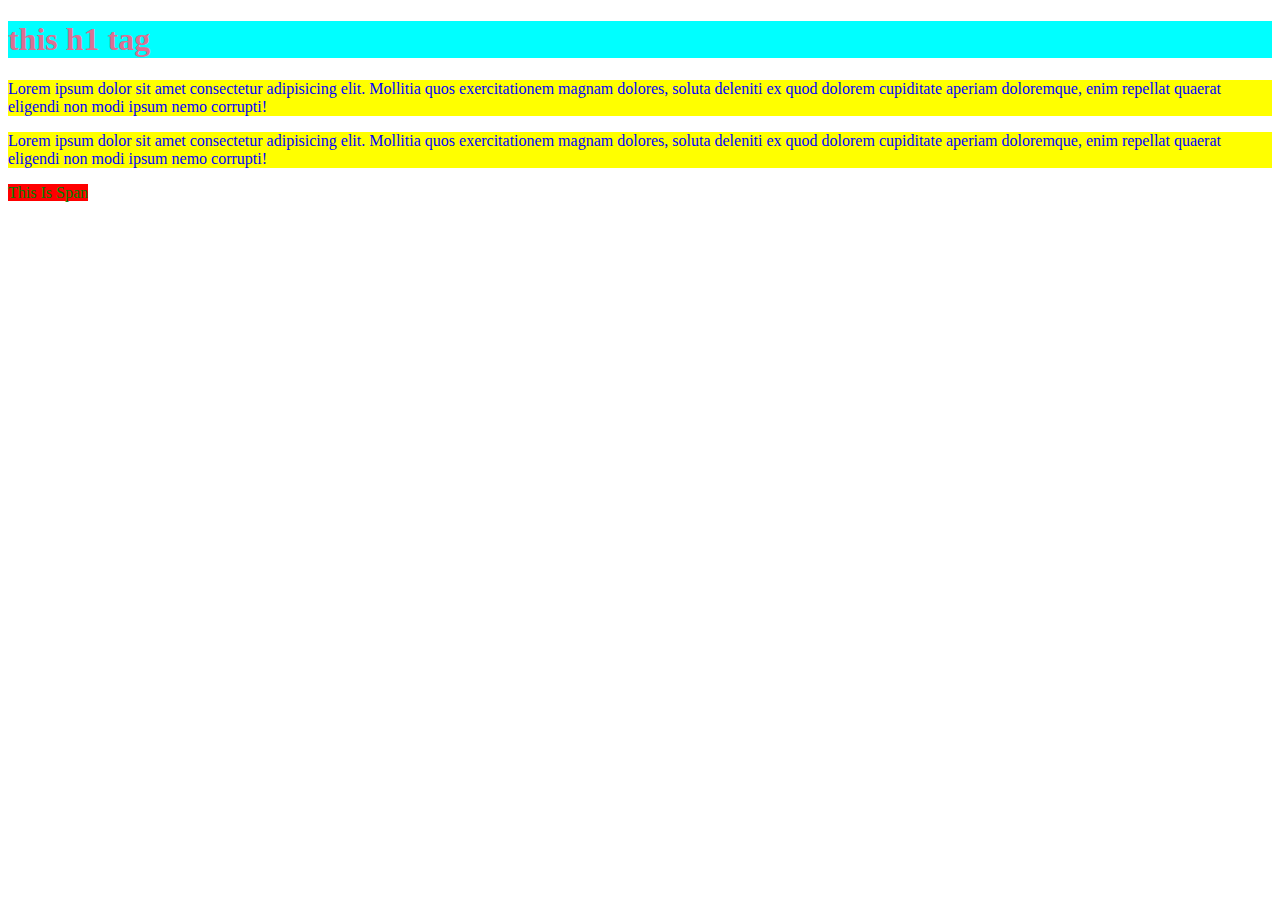
<file: Basic CSS 2 Feb/index.html>
<!DOCTYPE html>
<html lang="en">
<head>
    <meta charset="UTF-8">
    <meta name="viewport" content="width=device-width, initial-scale=1.0">
    <title>Basic Css</title>
<style>
    p{
        color:blue;
        background-color:yellow;
    }
    span{
        color:green;
        background-color:red;
    }
</style>

</head>
<body>

    <!--Inline CSS-->
    <h1 style="color: palevioletred; background-color: aqua;">this h1 tag</h1>


    <!-- Internal CSS -->
     <p>Lorem ipsum dolor sit amet consectetur adipisicing elit. Mollitia quos exercitationem magnam dolores, soluta deleniti ex quod dolorem cupiditate aperiam doloremque, enim repellat quaerat eligendi non modi ipsum nemo corrupti!</p>

     <p>Lorem ipsum dolor sit amet consectetur adipisicing elit. Mollitia quos exercitationem magnam dolores, soluta deleniti ex quod dolorem cupiditate aperiam doloremque, enim repellat quaerat eligendi non modi ipsum nemo corrupti!</p>

     <span>This Is Span</span>



</body>
</html>
</file>
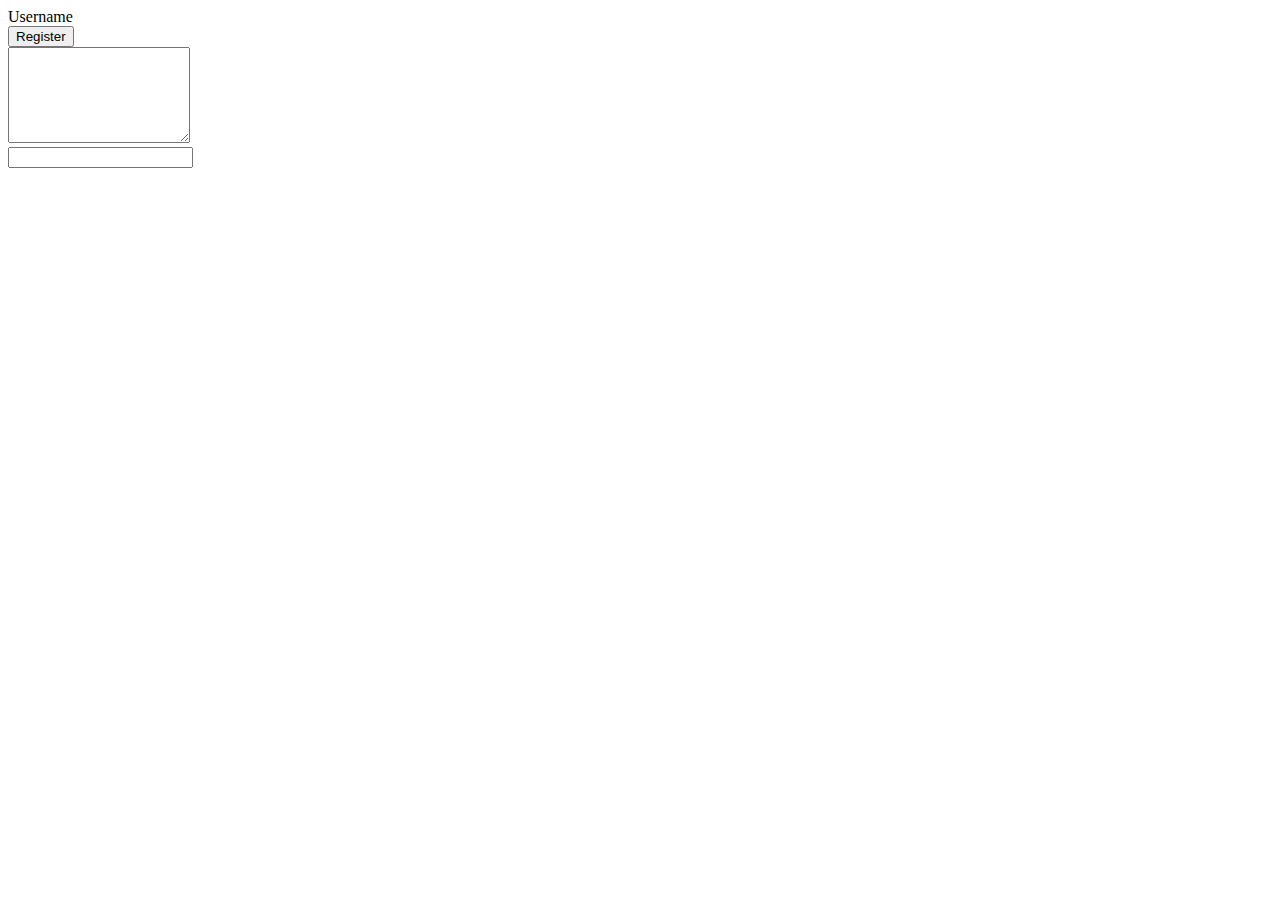
<file: form 30 Jan/index.html>
<!DOCTYPE html>
<html lang="en">

<head>
    <meta charset="UTF-8">
    <meta name="viewport" content="width=device-width, initial-scale=1.0">
    <title>Form 30 Jan</title>
</head>

<body>
    <form action="destion">

        <label for="username">Username</label>
<br>
        <button>Register</button> <br>

        <textarea name="address" id="" rows="6" cols="20"></textarea>

        <br>

        <input type="text" name="firstname">

    </form>

</body>

</html>
</file>
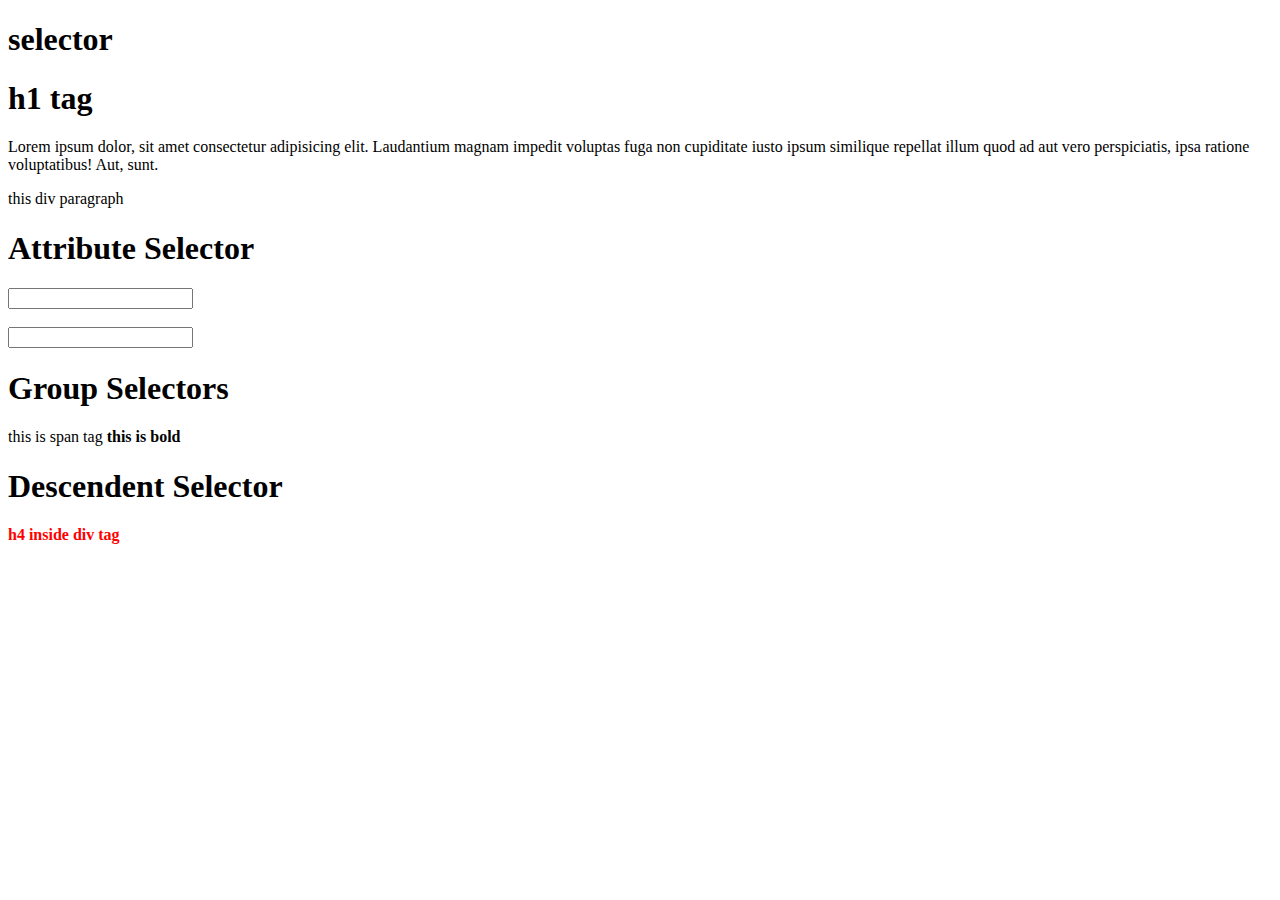
<file: selectors 2 feb/index.html>
<!DOCTYPE html>
<html lang="en">

<head>
    <meta charset="UTF-8">
    <meta name="viewport" content="width=device-width, initial-scale=1.0">
    <title>Selectors</title>
    <link rel="stylesheet" href="selectors.css">
</head>

<body>
    <h1 class="first">selector </h1> <!-- class can be repeated multiple times-->

    <h1 class="sec">h1 tag</h1>

    <p class="first">Lorem ipsum dolor, sit amet consectetur adipisicing elit. Laudantium magnam impedit voluptas fuga
        non cupiditate iusto ipsum similique repellat illum quod ad aut vero perspiciatis, ipsa ratione voluptatibus!
        Aut, sunt.</p>

    <div id="mydiv"> <!-- id is unique only not repeated-->
        <p>this div paragraph</p>
    </div>


    <h1>Attribute Selector</h1>
    <input type="text">
    <br><br>
    <input type="password">


    <h1>Group Selectors</h1>

    <span>this is span tag</span>
    <b>this is bold</b>

<h1>Descendent Selector</h1>

<div>
<h4>h4 inside div tag</h4>
</div>

</body>

</html>
</file>
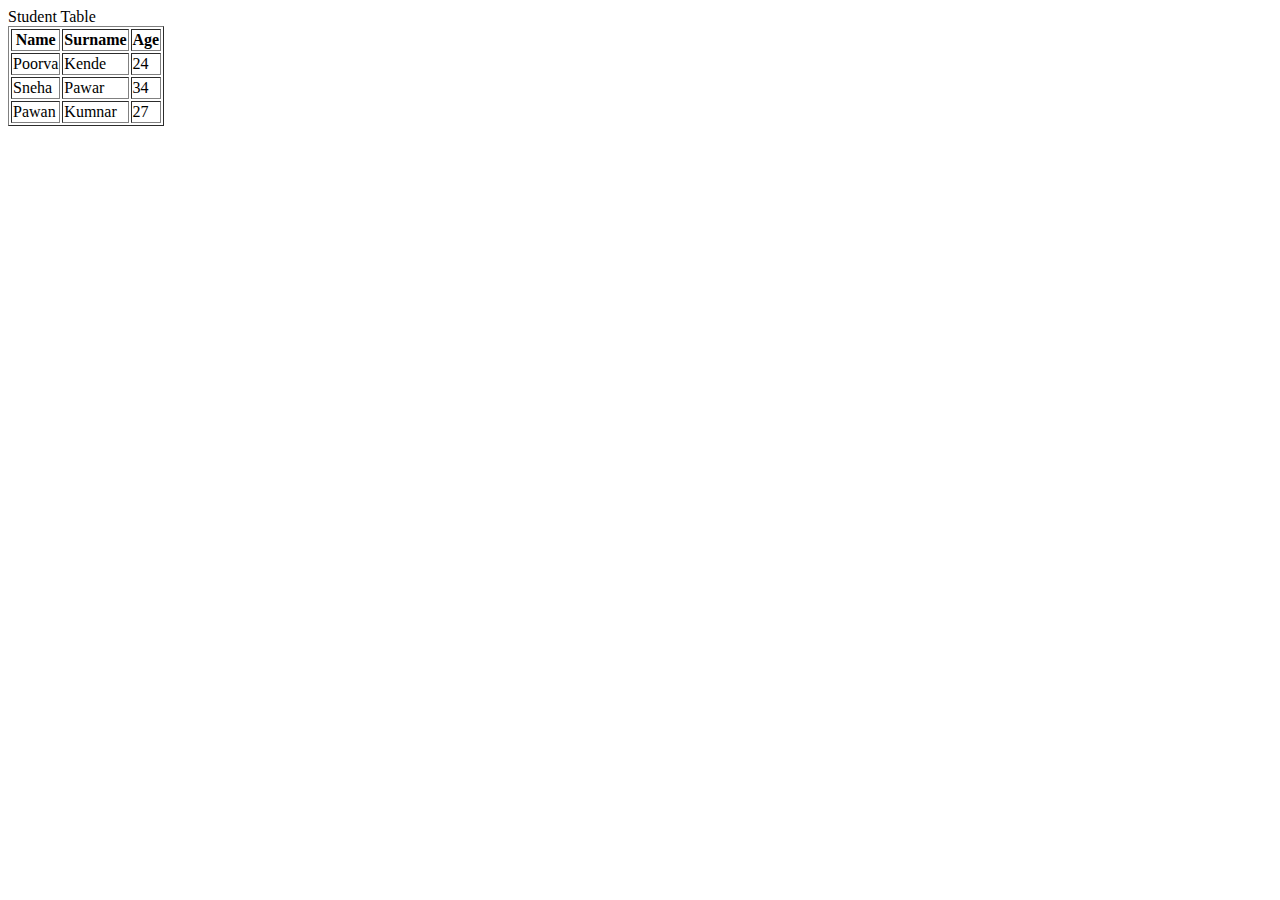
<file: table/table 29 Jan/index.html>
<!DOCTYPE html>
<html lang="en">
<head>
    <meta charset="UTF-8">
    <meta name="viewport" content="width=device-width, initial-scale=1.0">
    <title>Table</title>
</head>
<body>
    <caption>Student Table</caption>
    <table border="1">
        <thead>
            <th>Name</th>
            <th>Surname</th>
            <th>Age</th>
        </thead>

        <tbody>
            <tr>
                <td>Poorva</td>
                <td>Kende</td>
                <td>24</td>
            </tr>
            <tr>
                <td>Sneha</td>
                <td>Pawar</td>
                <td>34</td>
            </tr>
            <tr>
                <td>Pawan</td>
                <td>Kumnar</td>
                <td>27</td>
            </tr>

        </tbody>
    </table>
</body>
</html>
</file>
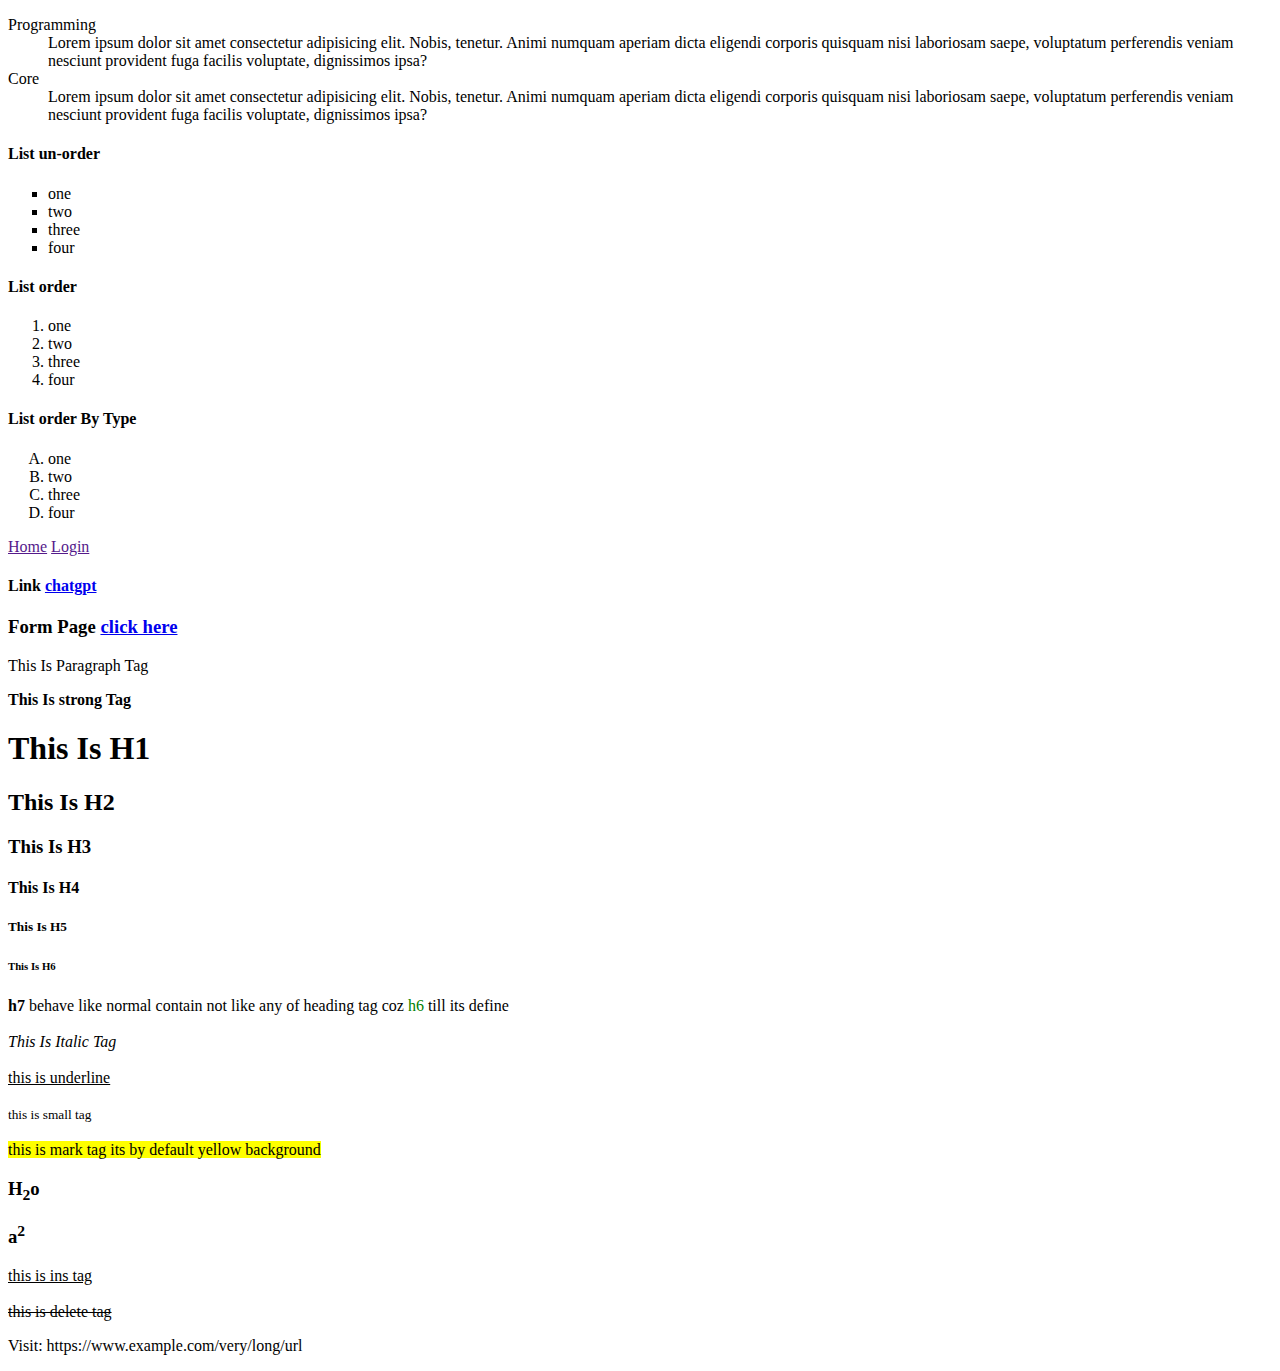
<file: index 25 Jan .html>
<!DOCTYPE html>
<html lang="en">

<head>
    <meta charset="UTF-8">
    <meta name="viewport" content="width=device-width, initial-scale=1.0">
    <title> 25 Jan Index Page </title>
</head>

<body>

    <dl> <!--Outer Container-->
        <dt>Programming</dt>     <!--Define category-->
        <dd>Lorem ipsum dolor sit amet consectetur adipisicing elit. Nobis, tenetur. Animi numquam aperiam dicta
            eligendi corporis quisquam nisi laboriosam saepe, voluptatum perferendis veniam nesciunt provident fuga
            facilis voluptate, dignissimos ipsa?</dd>  <!--actual contain of category-->

            <dt>Core</dt>
            <dd>Lorem ipsum dolor sit amet consectetur adipisicing elit. Nobis, tenetur. Animi numquam aperiam dicta
                eligendi corporis quisquam nisi laboriosam saepe, voluptatum perferendis veniam nesciunt provident fuga
                facilis voluptate, dignissimos ipsa?</dd> 

    </dl>


    <h4>List un-order</h4>
    <ul type="square">
        <li>one</li>
        <li>two</li>
        <li>three</li>
        <li>four</li>
    </ul>

    <h4>List order</h4>
    <ol>
        <li>one</li>
        <li>two</li>
        <li>three</li>
        <li>four</li>
    </ol>

    <h4>List order By Type</h4>
    <ol type="A">
        <li>one</li>
        <li>two</li>
        <li>three</li>
        <li>four</li>
    </ol>

    <nav> <!--nav use to denote its multiple reference link here like menubar-->
        <a href="">Home</a>
        <a href="">Login</a>
    </nav>

    <h4>Link <a href="https://chatgpt.com/">chatgpt</a> </h4>
    <h3>Form Page <a href="form.html">click here</a> </h3>

    <p>This Is Paragraph Tag</p>
    <strong>This Is strong Tag</strong>


    <h1>This Is H1</h1>
    <h2>This Is H2</h2>
    <h3>This Is H3</h3>
    <h4>This Is H4</h4>
    <h5>This Is H5</h5>
    <h6>This Is H6</h6>

    <h7><b>h7</b> behave like normal contain not like any of heading tag coz <span style="color: green;">h6</span> till
        its define</h7>
    <br><br>
    <em>This Is Italic Tag</em>
    <br><br>
    <u>this is underline</u>
    <br><br>
    <small>this is small tag</small>
    <br><br>
    <mark>this is mark tag its by default yellow background</mark>

    <h3>H<sub>2</sub>o</h3>

    <h3>a<sup>2</sup></h3>

    <ins>this is ins tag</ins>
    <br><br>
    <del>this is delete tag</del>

    <p>Visit: https://www.example<wbr>.com/very/long/url</p> <!--breaks long text of website-->



</body>

</html>
</file>
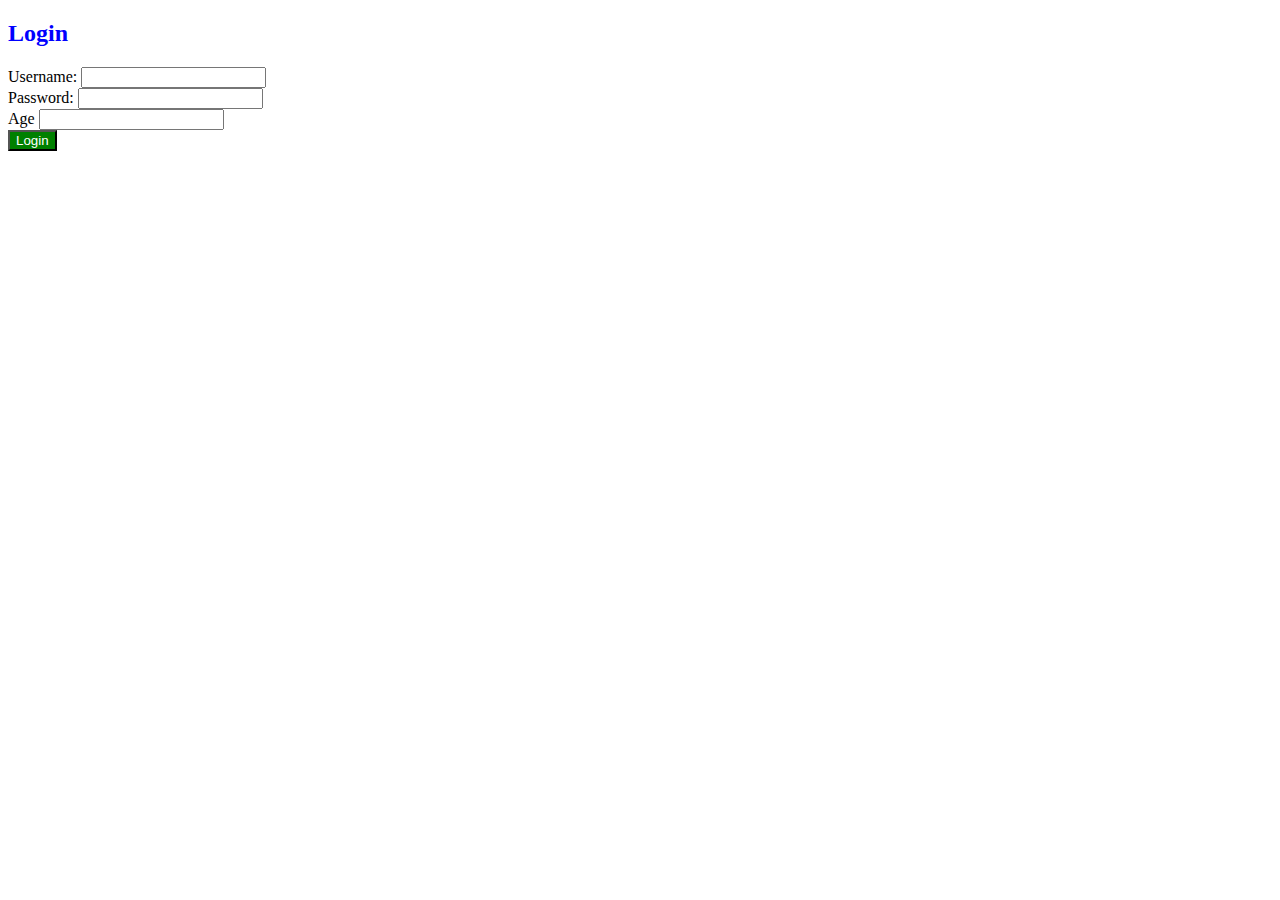
<file: Basic CSS 2 Feb/login.html>
<!DOCTYPE html>
<html lang="en">

<head>
    <meta charset="UTF-8">
    <meta name="viewport" content="width=device-width, initial-scale=1.0">
    <title>Login Page</title>
    <link rel="stylesheet" href="login.css">
</head>

<body>
    <div>
        <h2>Login</h2>

        <form>
            <div>
                <label for="username">Username:</label>
                <input type="text" name="username" required>
            </div>

            <div>
                <label for="password">Password:</label>
                <input type="password" name="password" required>
            </div>

            <div>
                <label for="number">Age</label>
                <input type="number" name="number">
            </div>

            <div>
                <button type="submit">Login</button>
            </div>

        </form>

    </div>
</body>

</html>
</file>
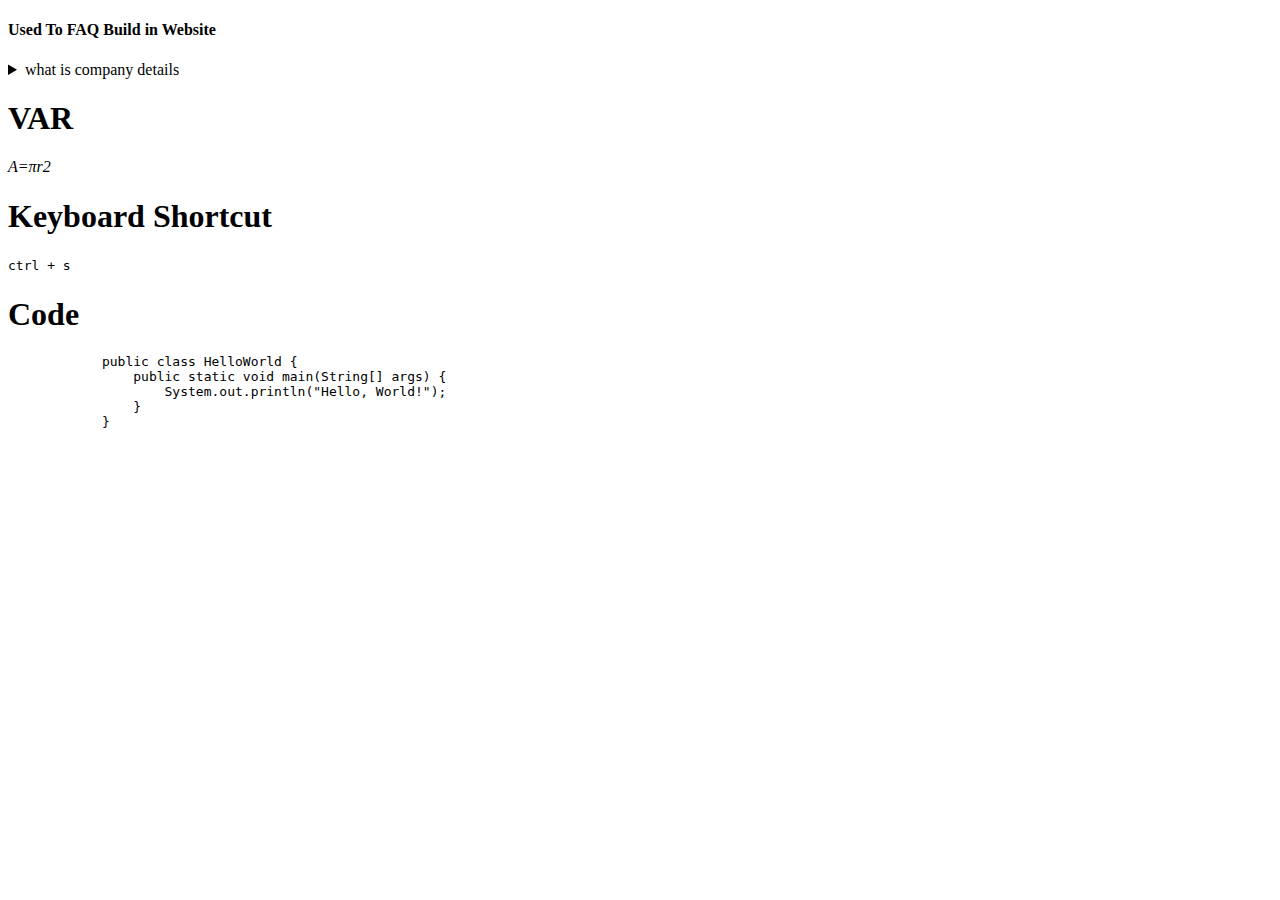
<file: code 30 Jan/index .html>
<!DOCTYPE html>
<html lang="en">
<head>
    <meta charset="UTF-8">
    <meta name="viewport" content="width=device-width, initial-scale=1.0">
    <title>Code Tag</title>
</head>
<body>

    <h4>Used To FAQ Build in Website</h4>
<details>     <summary>what is company details</summary>
    Lorem ipsum dolor sit amet consectetur adipisicing elit. Eos magni nam temporibus, vero, perferendis voluptas explicabo facilis reiciendis harum placeat nisi inventore! Iste dolorem vel aut fugit reprehenderit impedit ipsa?</details>


    <h1>VAR</h1>
    <var>A=πr2</var>

<h1>Keyboard Shortcut</h1>

    <kbd>ctrl + s</kbd>
    
    <h1>Code</h1>
    <code>
        <pre>
            public class HelloWorld {
                public static void main(String[] args) {
                    System.out.println("Hello, World!");
                }
            }
        </pre>  
    </code>
    

</body>
</html>
</file>
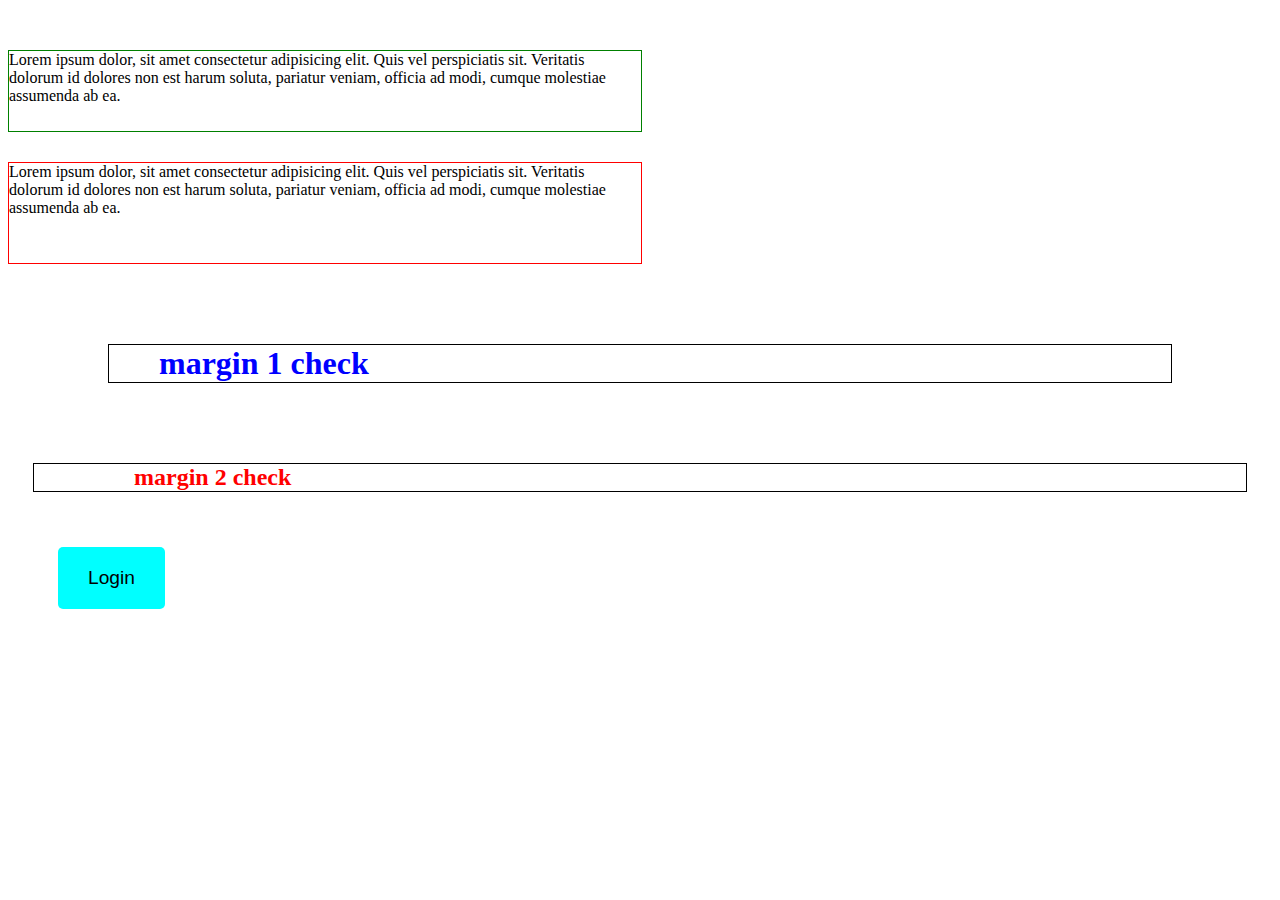
<file: Div 5 Jan/div.html>
<!DOCTYPE html>
<html lang="en">

<head>
    <meta charset="UTF-8">
    <meta name="viewport" content="width=device-width, initial-scale=1.0">
    <title>Div</title>

    <link rel="stylesheet" href="div.css">

</head>

<body>
    <div class="first-div">
        Lorem ipsum dolor, sit amet consectetur adipisicing elit. Quis vel perspiciatis sit. Veritatis dolorum id
        dolores non est harum soluta, pariatur veniam, officia ad modi, cumque molestiae assumenda ab ea.
    </div>

    <div class="second-div">
        Lorem ipsum dolor, sit amet consectetur adipisicing elit. Quis vel perspiciatis sit. Veritatis dolorum id
        dolores non est harum soluta, pariatur veniam, officia ad modi, cumque molestiae assumenda ab ea.
    </div>


    <h1>margin 1 check</h1>
    <h2>margin 2 check</h2>

    <button>Login</button>

</body>

</html>
</file>
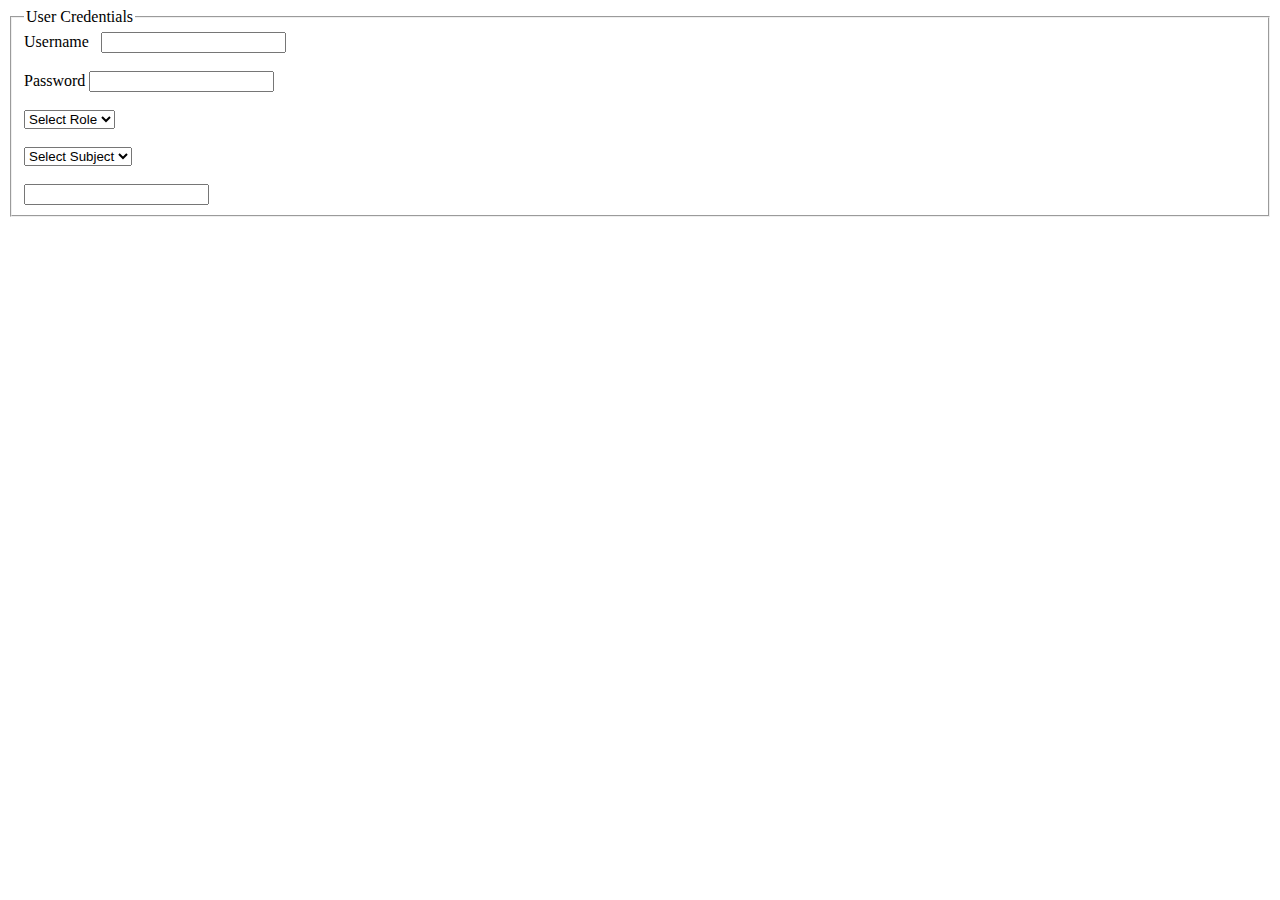
<file: form 30 Jan/index2 .html>
<!DOCTYPE html>
<html lang="en">
<head>
    <meta charset="UTF-8">
    <meta name="viewport" content="width=device-width, initial-scale=1.0">
    <title>Form Tag</title>
</head>
<body>
    <form action="">

        <fieldset>
<legend>User Credentials</legend>

            <label for="username">Username</label> &nbsp;
            <input type="text" name="username">
    <br><br>
            <label for="password">Password</label>
            <input type="text" name="password">
  <br><br>
            <select name="role" id="">
            <option value="">Select Role</option>
                <option value="Admin">Admin</option>
                <option value="user">User</option>
            </select>

            <br><br>

            <select name="subject" id="">
            
                <option value="">Select Subject</option>

                <optgroup label="Sem 1">
                <option value= "sub 1">Sub 1 </option>
                <option value= "sub 2">Sub 2 </option>
            </optgroup>

            <optgroup label="Sem 2">
                <option value= "sub 5">Sub 5 </option>
                <option value= "sub 6">Sub 6 </option>
            </optgroup>
          
        </select>
<br><br>

<input type="text" name="data" list="ice cream flavours">

<datalist id="ice cream flavours">
    <option value="Chocolate"></option>
  <option value="Coconut"></option>
  <option value="Mint"></option>
  <option value="Strawberry"></option>
  <option value="Vanilla"></option>

</datalist>


</fieldset>
      
    </form>
</body>
</html>
</file>
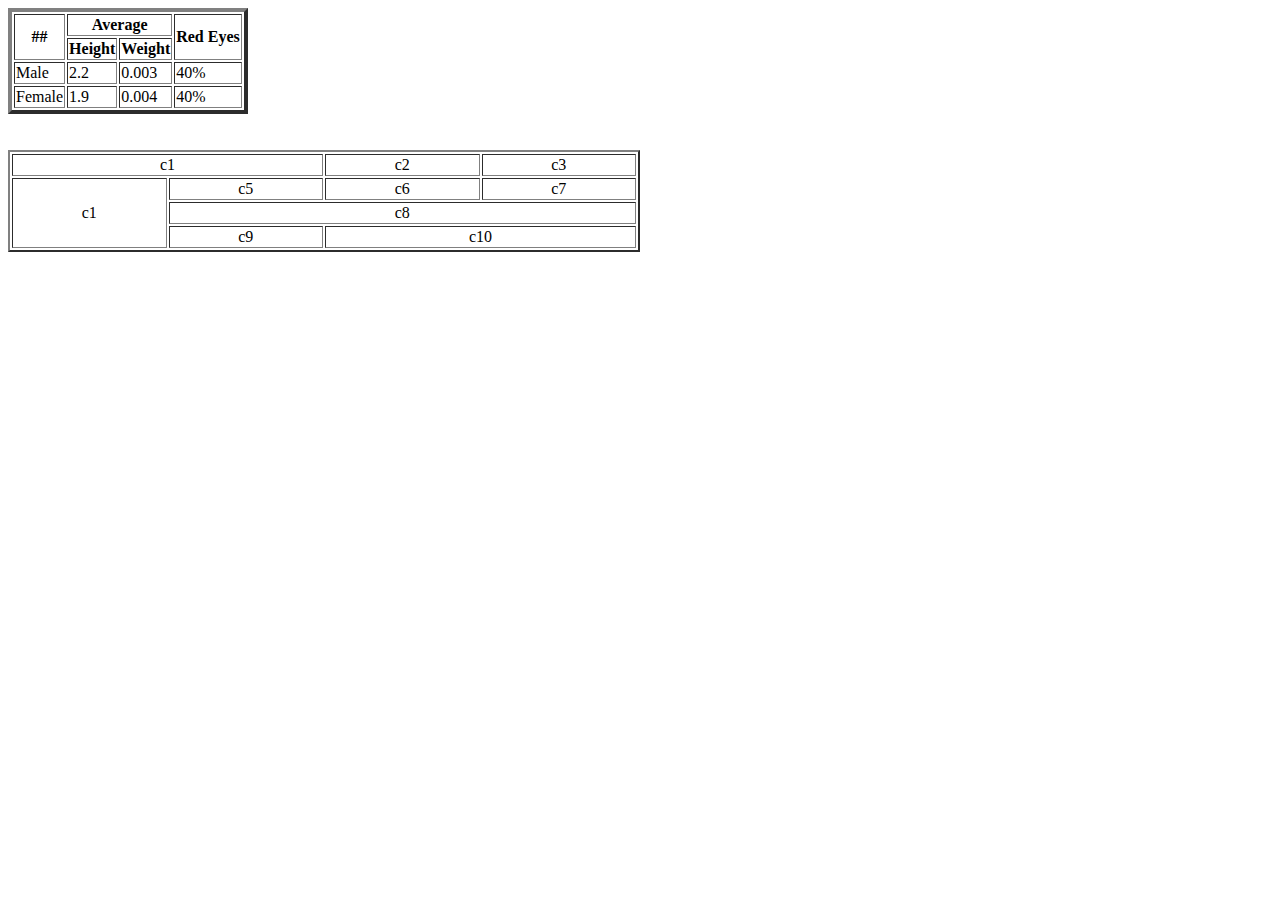
<file: table/row&col_span.html>
<!DOCTYPE html>
<html lang="en">

<head>
    <meta charset="UTF-8">
    <meta name="viewport" content="width=device-width, initial-scale=1.0">
    <title>Document</title>
</head>

<body>
    <table border="4">
        <thead>

            <tr>
                <th rowspan="2">##</th>
                <th colspan="2">Average</th>
                <th rowspan="2">Red Eyes</th>
            </tr>

            <tr>
                <th>Height</th>
                <th>Weight</th>
            </tr>
        </thead>

        <tbody>
            <tr>
                <td>Male</td>
                <td>2.2</td>
                <td>0.003</td>
                <td>40%</td>
            </tr>

            <tr>
                <td>Female</td>
                <td>1.9</td>
                <td>0.004</td>
                <td>40%</td>
            </tr>
        </tbody>

    </table>

<br><br>

    <table border="2"  width="50%" style="text-align:center">

<tbody>

  <tr>
    <td colspan="2">c1</td>
    <td>c2</td>
    <td>c3</td>
</tr>

<tr>
    <td rowspan="3">c1</td>
    <td>c5</td>
    <td>c6</td>
    <td>c7</td>
</tr>

<tr>
    <td colspan="3">c8</td>
</tr>

<tr>
    <td>c9</td>
    <td colspan="2">c10</td>
</tr>

</tbody>

    </table>

</body>

</html>
</file>
<file: selectors 2 feb/selectors.css>
/* *{
    color: white;
   background-color: burlywood;
} */

/* h1{
    color: red;
    background-color: blue;
} */

/* .first{
    color: pink;
    background-color: yellowgreen;
}

.sec{
    color: yellow;
    background-color: blue;
} */

/* #mydiv{
    color: purple;
    background-color: moccasin;
} */

/* input[type="text"]{         <!-- input[type="text"] for particular input -->
    width: 500px;
    height: 30px;
} */

/* input{                    <!-- input for all input fields -->
    width: 170px;
    height: 10px;
} */

/* span,b{
    background-color: yellow;
} */

div h4{
    color: red;
}
</file>
<file: Basic CSS 2 Feb/login.css>
h2{
    color: blue;
}

button{
    background-color: green;
    color: white;
}
</file>
<file: Div 5 Jan/div.css>
.first-div {
    margin-top: 50px;               /* margin outside the body/border */
    width: 50%;
    height: 80px;
    border: 1px solid green;
}

.second-div {
    margin-top: 30px ;
    width: 50%;
    height: 100px;
    border: 1px solid red;
    margin-bottom: 20px;
}

h1 {
    border: 1px solid black;
   margin: 80px 100px;            /* top and right body/margin */                  
   color: blue;
   padding-left: 50px;
   
}


h2 {
    border: 1px solid black;
    margin: 35px 25px;
    color: red;
    padding-left: 100px;          /* padding inside the border */
}

button {
    font-size: larger;
    margin: 20px 50px;
    padding: 20px 30px;
    background-color: aqua;
    border: none;
    border-radius: 5px;
}

button:hover {
    background-color: blue;
    color: white;
    cursor: pointer;
}
</file>
